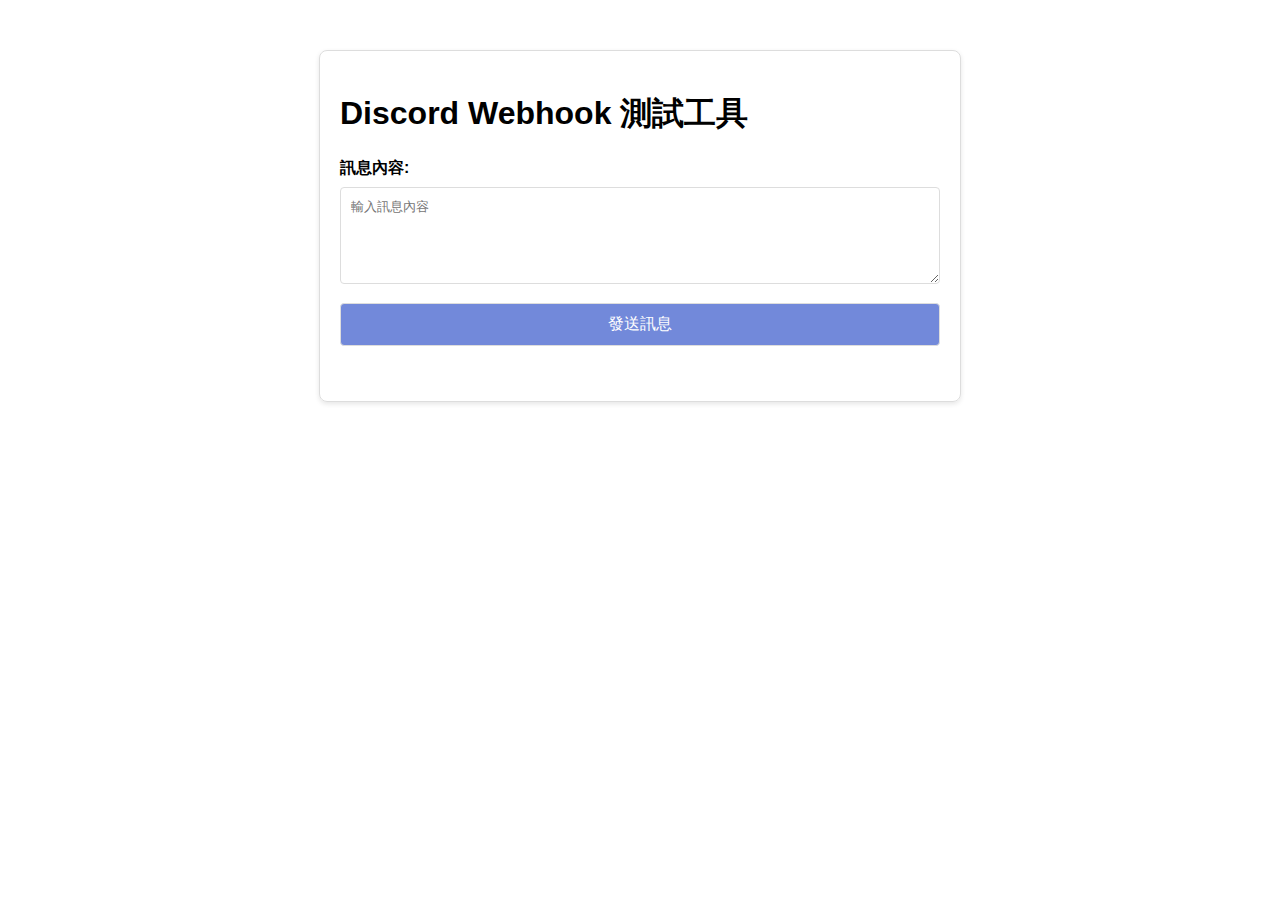
<file: index.html>
<!DOCTYPE html>
<html lang="en">
<head>
    <meta charset="UTF-8">
    <meta name="viewport" content="width=device-width, initial-scale=1.0">
    <title>Discord Webhook 測試工具</title>
    <link rel="stylesheet" href="index.css" />   
</head>
<body>
    <h1>Discord Webhook 測試工具</h1>   
    <label for="messageContent">訊息內容:</label>
    <textarea id="messageContent" rows="5" placeholder="輸入訊息內容" required></textarea>
    <button id="sendWebhook">發送訊息</button>
    <div id="responseMessage" style="margin-top: 20px;"></div>

    <script type="module" src="index.js"></script>
</body>
</html>
</file>
<file: index.css>
body {
    font-family: Arial, sans-serif;
    max-width: 600px;
    margin: 50px auto;
    padding: 20px;
    border: 1px solid #ddd;
    border-radius: 8px;
    box-shadow: 0 2px 5px rgba(0, 0, 0, 0.1);
}
label {
    display: block;
    margin-bottom: 8px;
    font-weight: bold;
}
input, textarea, button {
    width: 100%;
    margin-bottom: 15px;
    padding: 10px;
    border: 1px solid #ddd;
    border-radius: 4px;
    box-sizing: border-box;
}
button {
    background-color: #7289da;
    color: white;
    font-size: 16px;
    cursor: pointer;
}
button:hover {
    background-color: #5b6eae;
}
</file>
